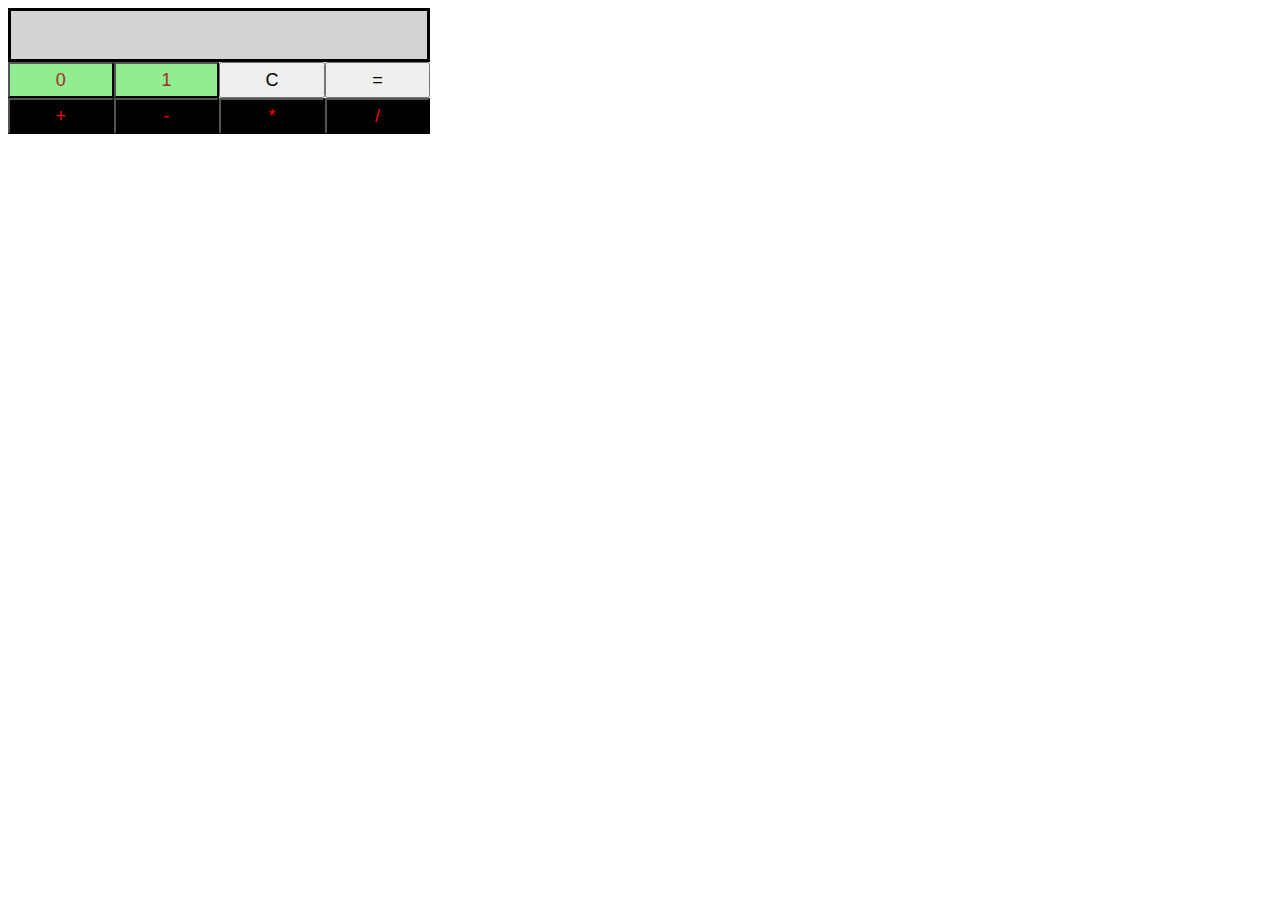
<file: binary-calculator/index.html>
<!DOCTYPE html>
<html lang="en">
<head>
    <meta charset="UTF-8">
    <meta http-equiv="X-UA-Compatible" content="IE=edge">
    <meta name="viewport" content="width=device-width, initial-scale=1.0">
    <title>Document</title>
    <link rel="stylesheet" href="css/binaryCalculator.css">
    



</head>
<body>
    <div id="res"></div>
    <div id="btns">
        <button id="btn0" class="btn" onclick="add('0')">0</button>
        <button id="btn1" class="btn" onclick="add('1')">1</button>
        <button id="btnClr" class="btn" onclick="clearresult()">C</button>
        <button id="btnEql" class="btn" onclick="equal()">=</button>
        <button id="btnSum" class="btn" onclick="assignOperator('+')">+</button>
        <button id="btnSub" class="btn" onclick="assignOperator('-')">-</button>
        <button id="btnMul" class="btn" onclick="assignOperator('*')">*</button>
        <button id="btnDiv" class="btn" onclick="assignOperator('/')">/</button>
    </div>
    <script src="js/binaryCalculator.js" type="text/javascript"></script>
    
</body>
</body>
</html>
</file>
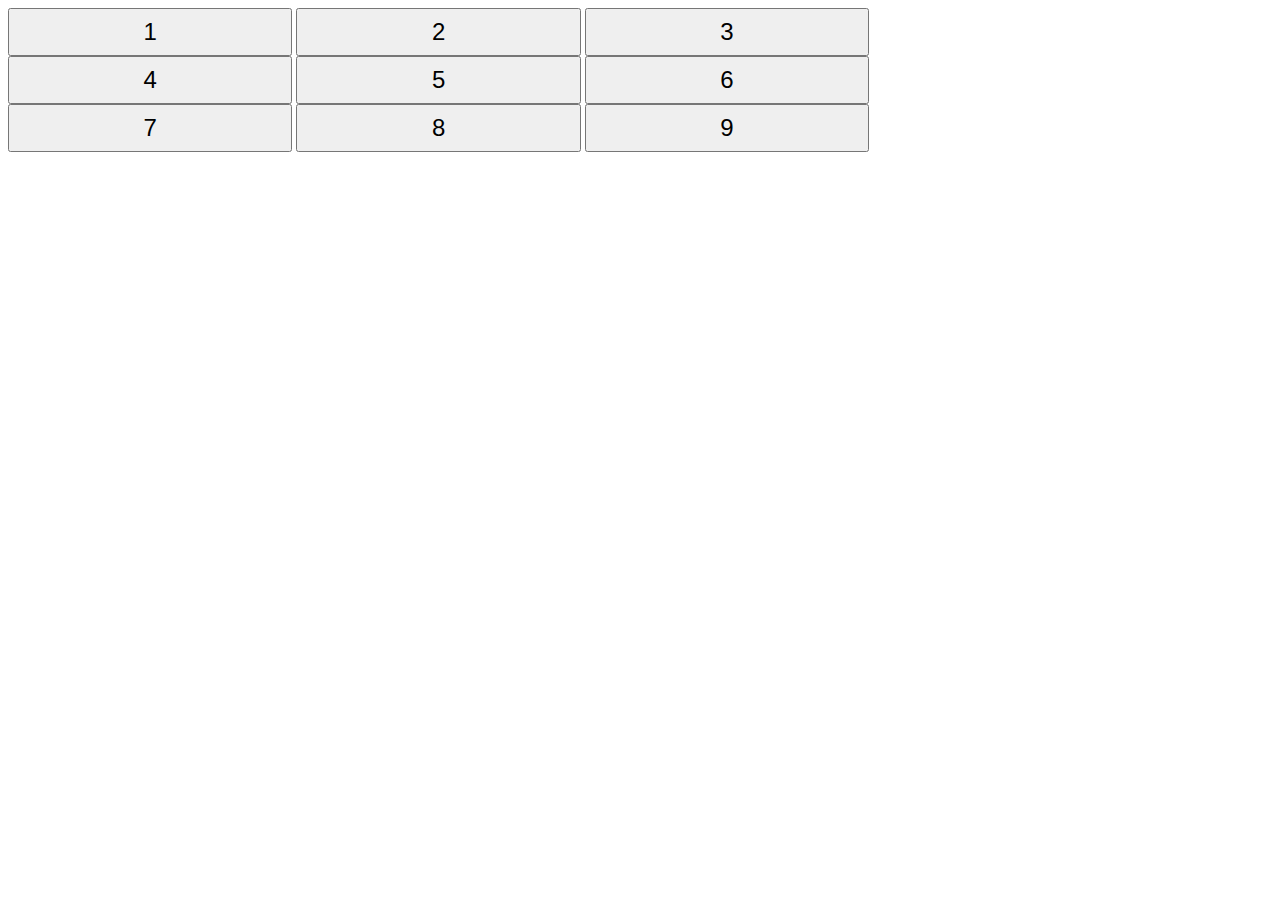
<file: buttons container/index.html>
<!DOCTYPE html>
<html lang="en">
<head>
    <meta charset="UTF-8">
    <meta http-equiv="X-UA-Compatible" content="IE=edge">
    <meta name="viewport" content="width=device-width, initial-scale=1.0">
    <title>Document</title>
    <link rel="stylesheet" href="css/buttonGrid.css">
  
</head>
<body>
    
    <div id="btns" >
        <button  id="btn1" class="allbtns" >1</button>
        <button  id="btn2" class="allbtns" >2</button>
        <button  id="btn3" class="allbtns" >3</button>
        <button  id="btn4" class="allbtns" >4</button>
        <button  id="btn5" class="allbtns" >5</button>
        <button  id="btn6" class="allbtns" >6</button>
        <button  id="btn7" class="allbtns" >7</button>
        <button  id="btn8" class="allbtns" >8</button>
        <button  id="btn9" class="allbtns" >9</button>
    </div>
    <script src="js/buttonGrid.js" ></script>
</body>
</html>
</file>
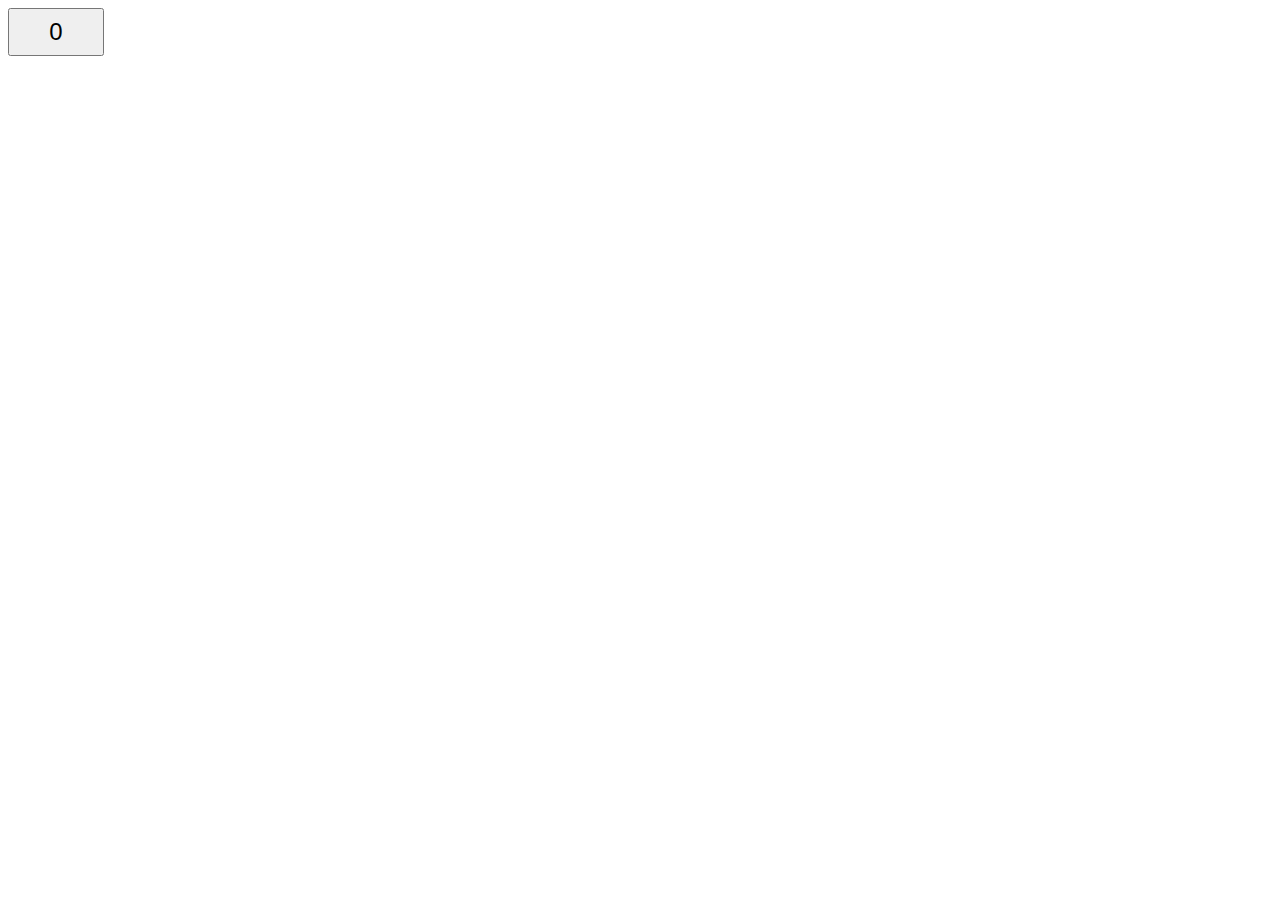
<file: create-button/demo.html>
<!DOCTYPE html>
<html lang="en">
<head>
    <meta charset="UTF-8">
    <meta http-equiv="X-UA-Compatible" content="IE=edge">
    <meta name="viewport" content="width=device-width, initial-scale=1.0">
    <title>Document</title>
    <link rel="stylesheet" href="css/button.css">
</head>
<body>





    <button id="btn" >0</button>
    <script src="js/demo.js" ></script>

    
</body>
</html>
</file>
<file: binary-calculator/css/binaryCalculator.css>
body{
    width: 33%;
}


#res{
    background-color: lightgrey;
    border: solid;
    height: 48px;
    font-size: 20px;
}
#btn0 , #btn1{

    background-color: lightgreen;
    color: brown;
    
}

#btnSum ,#btnSub , #btnMul , #btnDiv {
    background-color: black;
    color: red;
}

button {
    width: 25%;
    height: 36px;
    font-size: 18px;
    margin: 0px;
    float: left;
}
</file>
<file: buttons container/css/buttonGrid.css>
#btns{
 
    width: 75%;

}

#btns .allbtns {
    width: 30%;
    height:48px;
    font-size: 24px;
}
</file>
<file: create-button/css/button.css>
#btn{
    width: 96px;
    height: 48px;
    font-size: 24px;
}
</file>
